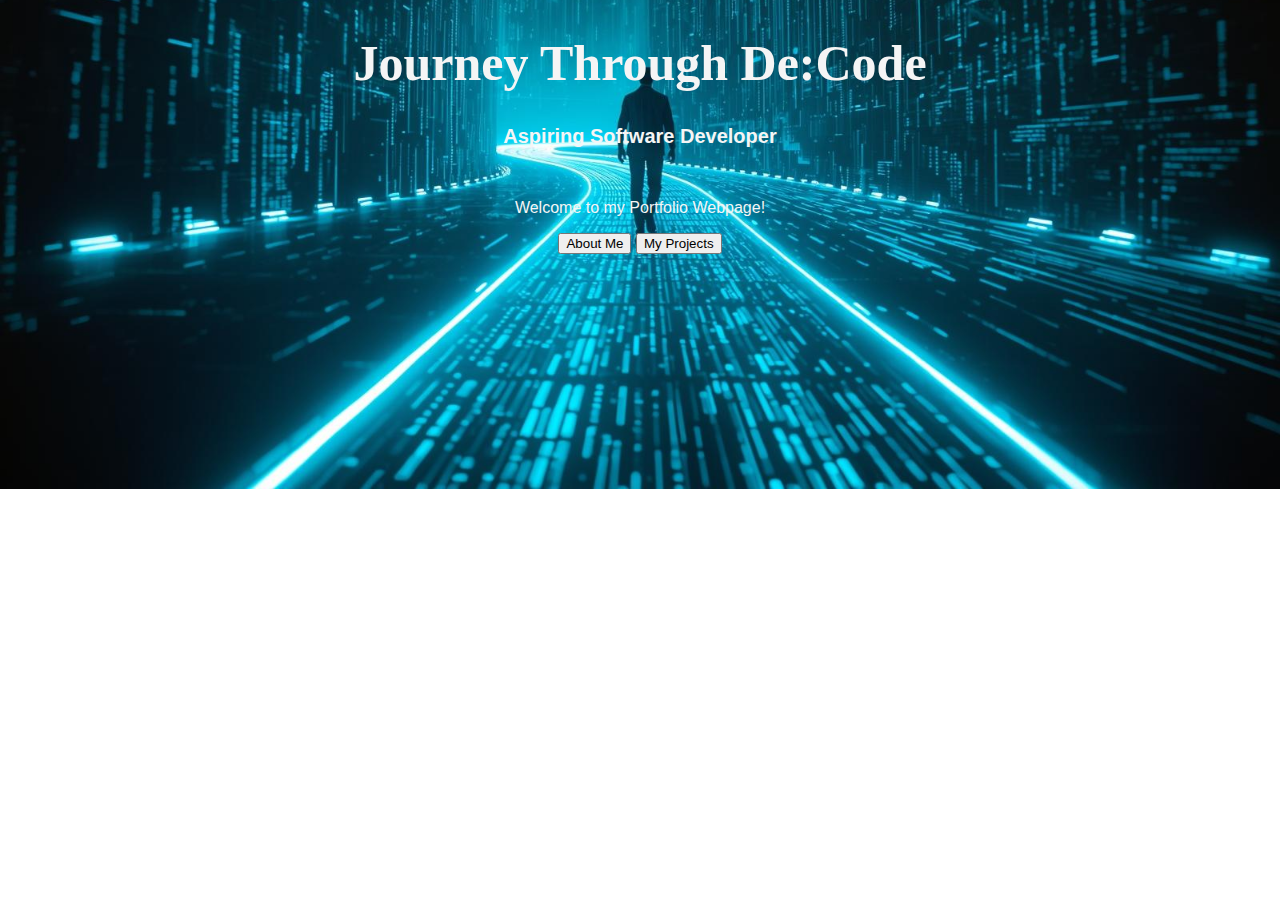
<file: index.html>
<!DOCTYPE html>
<html lang="en">
    <head>
        <meta charset="UTF-8"/>
        <link rel="icon" type="image/svg+xml" href="public/images/logo.JPG" />
        <meta name="viewport" content="width-device-width, initial-scale=1.0">
        <title> Muhammad Saifullah</title>
        <link href="src/css/style.css" rel="stylesheet">
    </head>
    <body>
        
    <h1>Journey Through De:Code</h1>
    <h2>Aspiring Software Developer</h2>
    <br>
    <p>Welcome to my Portfolio Webpage!
    </p>
    <button id="about_me"> About Me </button>
    <button id="projects"> My Projects </button>
    </body>

</html>
</file>
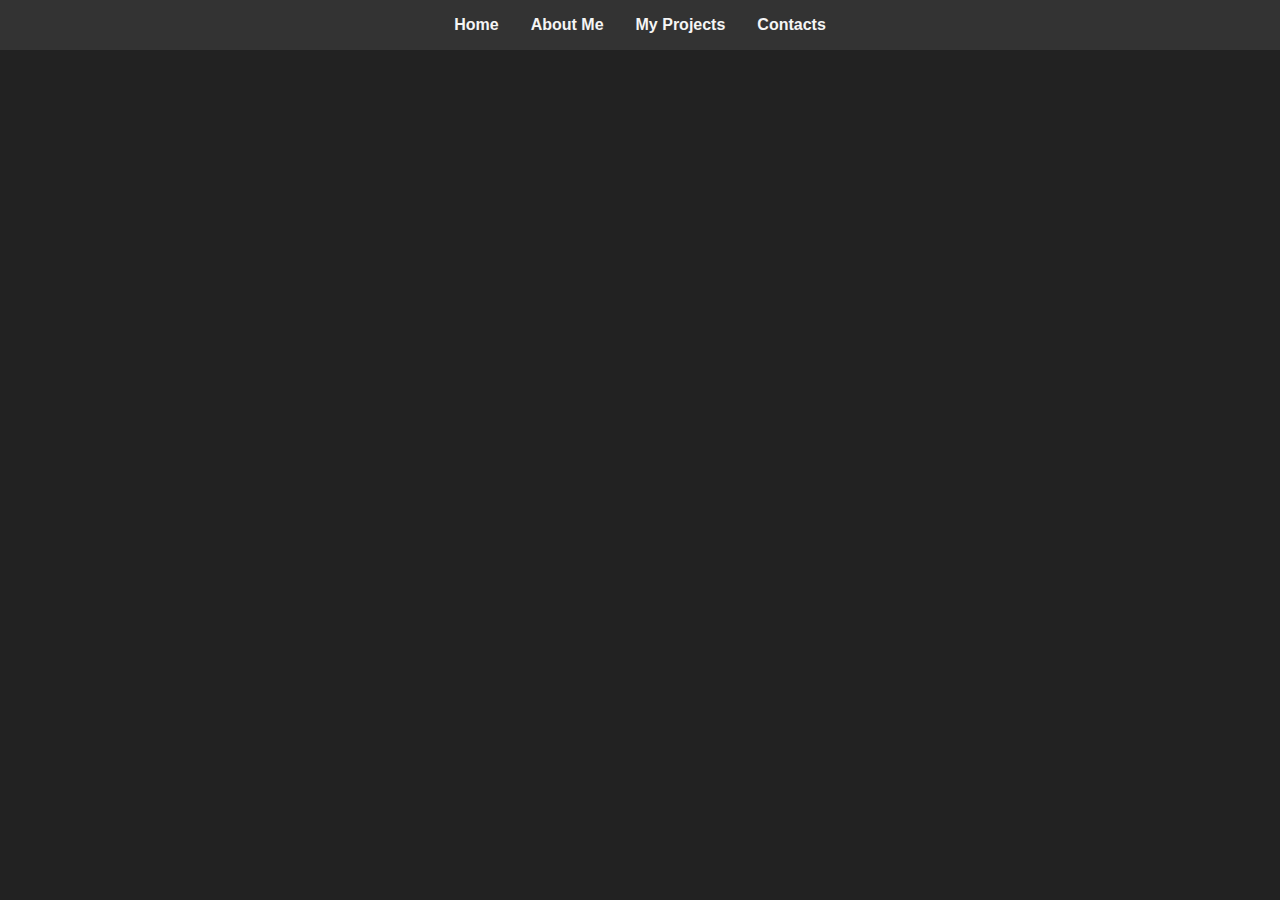
<file: contact.html>
<!DOCTYPE html>
<html lang="en">
    <head>
        <meta charset="UTF-8"/>
        <link rel="icon" type="image/svg+xml" href="public/images/logo.JPG" />
        <meta name="viewport" content="width-device-width, initial-scale=1.0">
        <title> Muhammad Saifullah</title>
        <link href="src/css/contact.css" rel="stylesheet">
        <link href="src/css/main.css" rel="stylesheet">
    </head>

    <body>
        <!-- Nav Bar -->
         <header>
            <ul class="navbar">
                <li><a href="index.html">Home</a></li>
                <li><a href="about.html">About Me</a></li>
                <li><a href="projects.html">My Projects</a></li>
                <li><a href="contact.html">Contacts</a></li>
            </ul>
         </header>

         <!--Contacts info-->
         
    </body>
</html>
</file>
<file: src/css/style.css>
img{
    border-radius: 100px;
}

h1{
    font-size: 50px;
    font-family: fantasy;
    font-weight: bold;
}
h2{
    font-size: 20px;
}

body{
    background-image: url("../../public/images/background.jpg");
    background-size: cover;
    background-repeat: no-repeat;
    background-position: center;

    font-family: Arial, sans-serif;
    color: whitesmoke;
    text-align: center;
}
</file>
<file: src/css/contact.css>
.contact-buttons {
  display: flex;
  gap: 1rem;
  margin-top: 1rem;
}

.contact-btn {
  display: inline-flex;
  align-items: center;
  gap: 0.5rem;
  padding: 0.6rem 1rem;
  text-decoration: none;
  font-weight: bold;
  color: #fff;
  border-radius: 8px;
  transition: transform 0.2s, box-shadow 0.2s;
  width: auto;
}

.contact-btn img {
  width: 20px;
  height: 20px;
}

/* WhatsApp Button Style */
.contact-btn.whatsapp {
  background-color: #25D366;
}

.contact-btn.whatsapp:hover {
  transform: translateY(-2px);
  box-shadow: 0 4px 12px rgba(0,0,0,0.2);
}

/* GitHub Button Style */
.contact-btn.github {
  background-color: #333;
}

.contact-btn.github:hover {
  transform: translateY(-2px);
  box-shadow: 0 4px 12px rgba(0,0,0,0.2);
}
</style>
</file>
<file: src/css/main.css>
/* Reset some default spacing */
body {
  margin: 0;
  font-family: Arial, sans-serif;
  color: #f5f5f5;
  background-color: #222;
  text-align: center;
}

/* Navigation Bar */
.navbar {
  list-style: none;
  margin: 0;
  padding: 1rem;
  display: flex;
  justify-content: center;
  background-color: #333;
}

.navbar li {
  margin: 0 1rem;
}

.navbar a {
  color: #f5f5f5;
  text-decoration: none;
  font-weight: bold;
}

.navbar a:hover {
  color: #ffd700; /* gold hover effect */
}

/* Buttons */
.buttons {
  margin-top: 20px;
}

button {
  background-color: #444;
  color: #fff;
  border: none;
  padding: 10px 20px;
  margin: 5px;
  cursor: pointer;
  border-radius: 5px;
  font-size: 1rem;
  transition: background 0.3s ease;
}

button:hover {
  background-color: #ffd700;
  color: #222;
}
</file>
